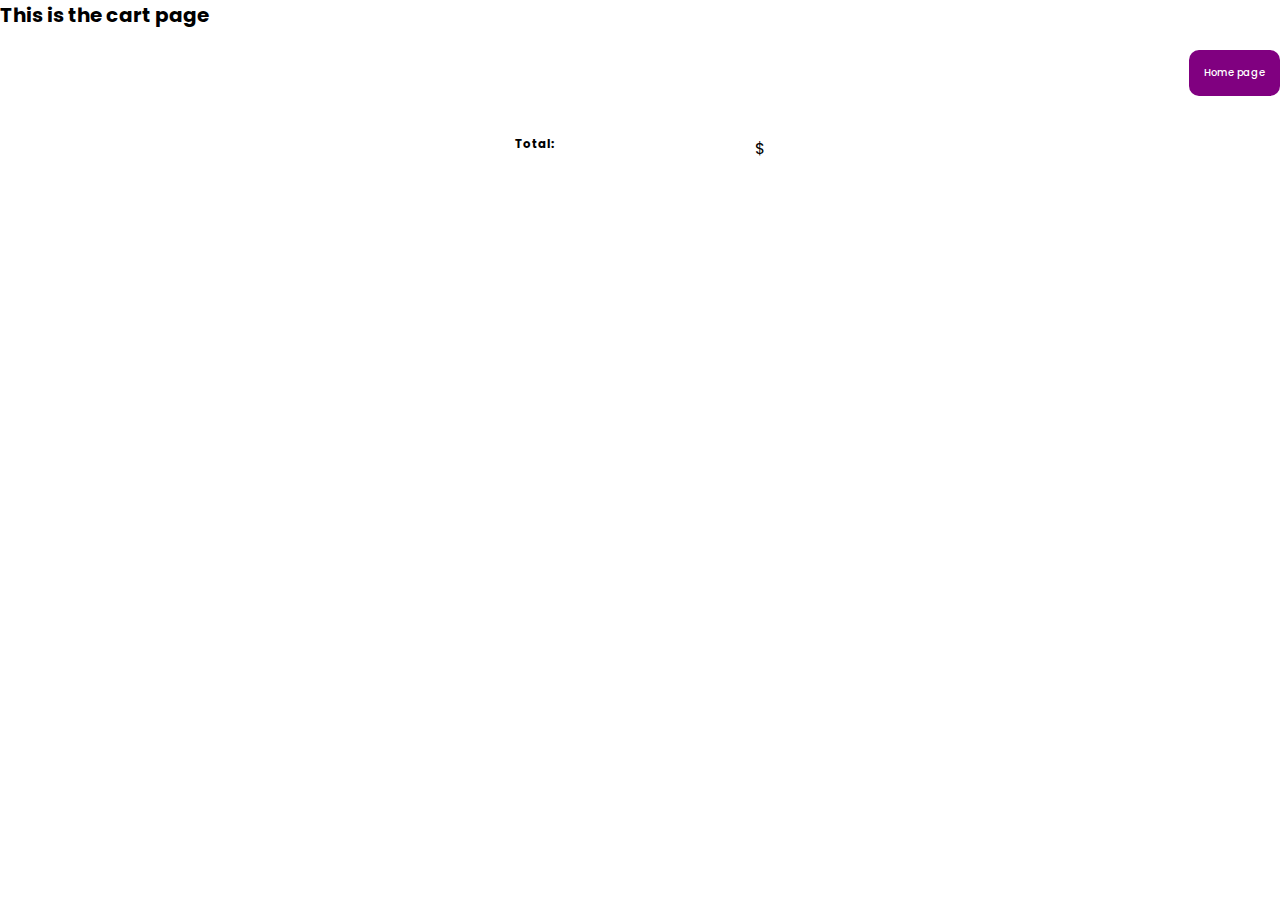
<file: cart.html>
<!DOCTYPE html>
<html lang="en">
<head>
    <meta charset="UTF-8">
    <meta http-equiv="X-UA-Compatible" content="IE=edge">
    <meta name="viewport" content="width=device-width, initial-scale=1.0">
    <title>Document</title>
</head>
<body>

    <!DOCTYPE html>
<html lang="en">
<head>
    <meta charset="UTF-8">
    <meta http-equiv="X-UA-Compatible" content="IE=edge">
    <meta name="viewport" content="width=device-width, initial-scale=1.0">
    <title>Fake ecommerce Api</title>

    <link rel="stylesheet" href="./style/style.css">
</head>
<body>


    <h1>This is the cart page</h1>
        <div class="cart_btn">
            <a href="index.html"  class="cart-btn">Home page</a>
        </div>
        <div id="con">
            
            <div class="products-cart" id="products">

                
            </div>
            <div class="total">
                <h3>Total: </h3>
                <p class="p"> $<span class="span"></span></p>
            </div>
        </div>
    
    <script src="./script/cart.js"></script>
</body>
</html>
    
</body>
</html>
</file>
<file: style/style.css>
@import url('https://fonts.googleapis.com/css2?family=Poppins:wght@100;400;500;700&display=swap');

* {
    margin: 0;
    padding: 0;
    box-sizing: border-box;
}


html {
    font-size: 62.5%;
    font-family: 'Poppins', sans-serif;
}

.container {
    max-width: 120rem;
    margin: 0 auto;
}

.products {
    display: grid;
    grid-template-columns: repeat(auto-fit, minmax(25rem, 1fr));
    gap: 2rem;
    padding: 2rem 0;
}

.product {
    background-color: aqua;
    padding: 2rem;
    display: flex;
    flex-direction: column;
    justify-content: space-between;
}

.product img {
    width: 100%;
}

.product h2 {
    font-size: 2rem;
    color: #505050;
    font-weight: 400;
}

.product h4 {
    font-size: 1.3rem;
    color: #E3F0FF;
}

.product p {
    font-size: 1rem;
    /* font-weight: 100; */
    color: #1c1c1c;
}

.product-price-container {
    margin-top: 1.3rem;
    display: flex;
    justify-content: space-between;
    align-items: center;
}

.add-to-cart{
    background-color: purple;
    padding: 0.6rem 1.5rem;
    font-weight: 500;
    color: #fff;
    border-radius: 1rem;
    display: flex;
    justify-content: center;
    align-items: center;
}

.add-to-cart ion-icon {
    font-size: 3rem;
}

.add-to-cart:hover {
    background-color: rgb(0, 255, 136);
    color: purple;
}

.cart_btn {
    display: flex;
    justify-content: end;
    margin-top: 2rem;
}

.cart_btn a {
    background-color: purple;
    padding:1.5rem;
    font-weight: 500;
    color: #fff;
    border-radius: 1rem;
    display: flex;
    justify-content: center;
    align-items: center;
    text-decoration: none;
}

.cart_btn a:hover {
    background-color: aqua;
    color: #1c1c1c;
}


/* cart_html style */

.con {
    max-width: 120rem;
    margin: 0 auto;
}

#products {
    display: flex;
    flex-direction: column;
    gap: 1rem;
}

.product-cart {
    margin: 0 auto;
}

#products img {
    width: 20%;
}

.product-cart {
    width: 30rem;
    display: flex;
    justify-content: space-between;
    align-items: center; 
}

.cart_item {
   display: flex;
   align-items: center;
   gap: 1rem;
}

.cart_item h2 {
    text-align: left;
}

.total {
    display: flex;
    justify-content: center;
    margin-top: 4rem;
}

.total p {
    margin-left: 20rem;
    font-size: 1.6rem;
}
</file>
